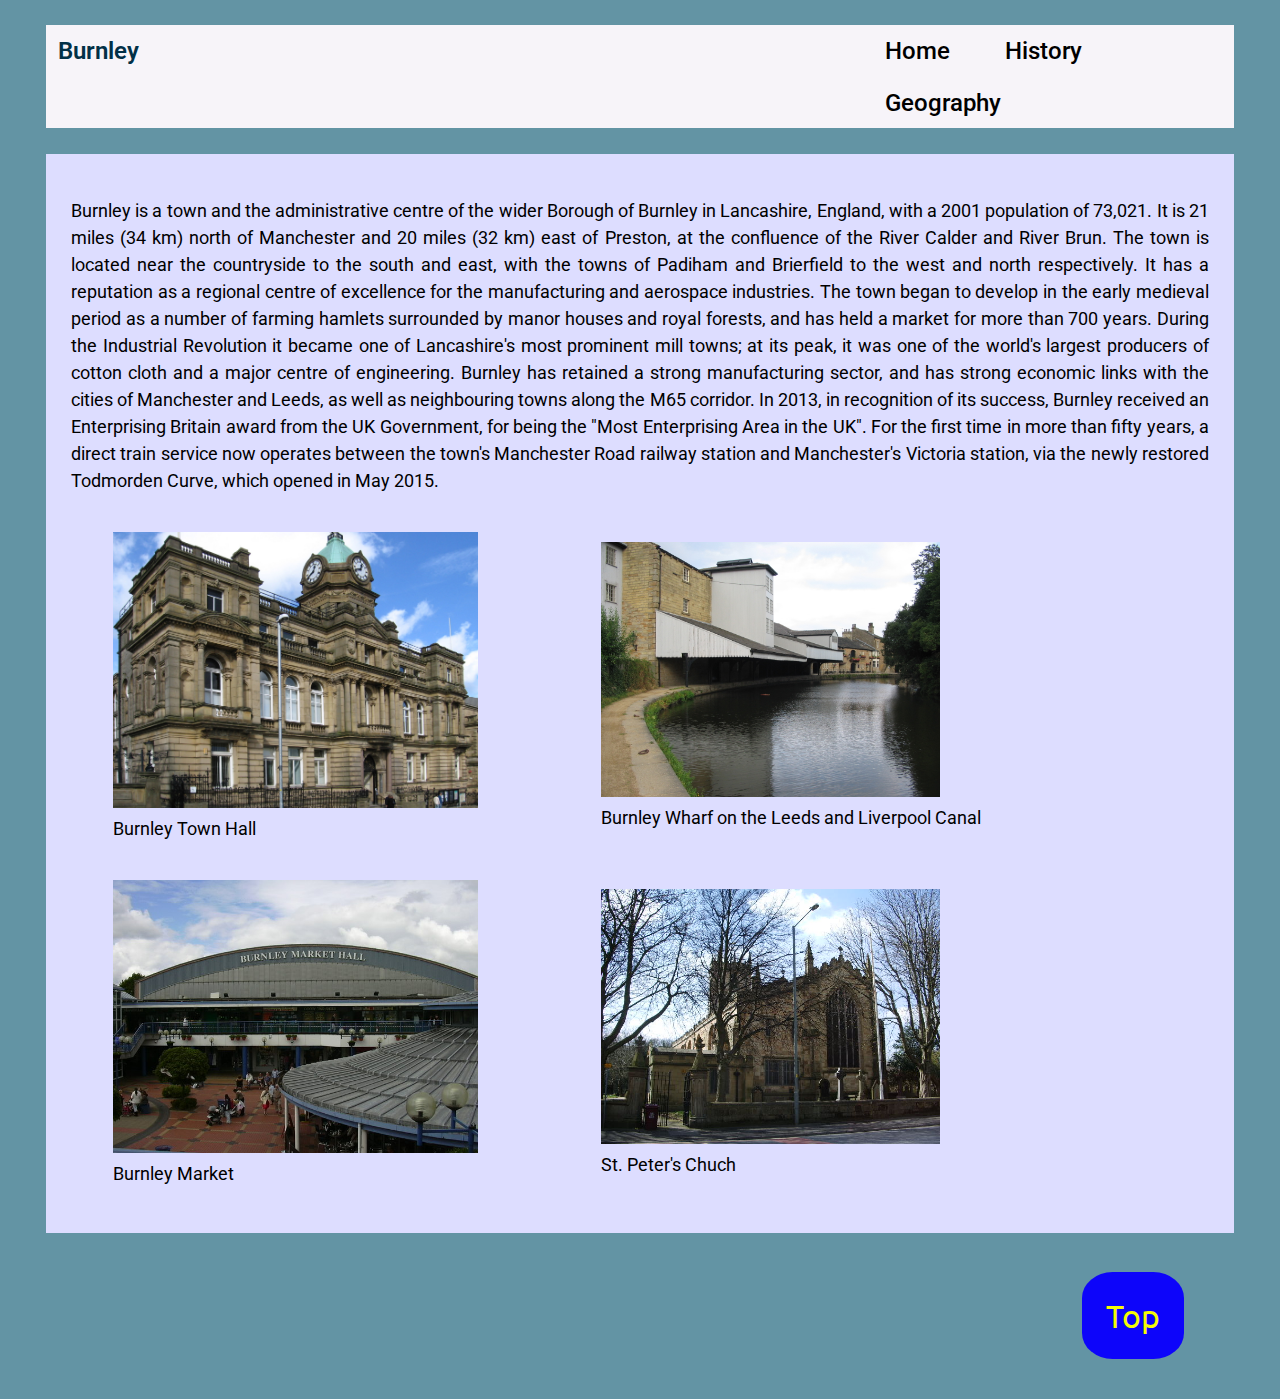
<file: index.html>
<!DOCTYPE html>
<html lang="en">
<head>
    <meta charset="UTF-8">
    <meta http-equiv="X-UA-Compatible" content="IE=edge">
    <meta name="viewport" content="width=device-width, initial-scale=1.0">
    <title>Burnley</title>
    <link rel="stylesheet" type="text/css" href="styles/styles.css">
</head>
<body>
    <div id="top"></div>
    <header>
        <div class="topnav">
            <div class="leftCol">
                <a href="index.html" id="logo">Burnley</a>
            </div>
            <div class="rightCol">
                <a href="index.html" id="home">Home</a>
                <a href="history.html">History</a>
                <a href="geography.html">Geography</a>
            </div>
        </div>
    </header>
    <section>
        <div class="text">
            <p>Burnley is a town and the administrative centre of the wider Borough of Burnley in Lancashire, England,
            with a 2001 population of 73,021. It is 21 miles (34 km) north of Manchester and 20 miles (32 km) east of Preston, at
            the confluence of the River Calder and River Brun.
            
            The town is located near the countryside to the south and east, with the towns of Padiham and Brierfield to the west and
            north respectively. It has a reputation as a regional centre of excellence for the manufacturing and aerospace
            industries.
            
            The town began to develop in the early medieval period as a number of farming hamlets surrounded by manor houses and
            royal forests, and has held a market for more than 700 years. During the Industrial Revolution it became one of
            Lancashire's most prominent mill towns; at its peak, it was one of the world's largest producers of cotton cloth and a
            major centre of engineering.
            
            Burnley has retained a strong manufacturing sector, and has strong economic links with the cities of Manchester and
            Leeds, as well as neighbouring towns along the M65 corridor. In 2013, in recognition of its success, Burnley received an
            Enterprising Britain award from the UK Government, for being the "Most Enterprising Area in the UK". For the first
            time in more than fifty years, a direct train service now operates between the town's Manchester Road railway station
            and Manchester's Victoria station, via the newly restored Todmorden Curve, which opened in May 2015.</p>
            
            <table>
                <tr>
                    <td>
                        <figure>
                            <img id="image-townhall" src="images/townHallBurnley.jpg" alt="Townhall Burnley" width="90%">
                            <figcaption>Burnley Town Hall</figcaption>
                        </figure>
                    </td>
                    <td>
                        <figure>
                            <img id="image-wharf" src="images/burnleyWharf.jpeg" alt="Burnley Wharf" width="60%">
                            <figcaption>Burnley Wharf on the Leeds and Liverpool Canal</figcaption>
                        </figure>
                    </td>
                </tr>
                <tr>
                    <td>
                        <figure>
                            <img id="image-market" src="images/burnleyMarket.jpg" alt="Burnley Market" width="90%">
                            <figcaption>Burnley Market</figcaption>
                        </figure>
                    </td>
                    <td>
                        <figure>
                            <img id="image-church" src="images/stPetersChurch.jpg" alt="St. Peter's Chuch" width="60%">
                            <figcaption>St. Peter's Chuch</figcaption>
                        </figure>
                    </td>
                </tr>
            </table>
        </div>
    </section>
    <footer>
        <div class="top">
            <a href="#top">Top</a>
        </div>
    </footer>
</body>
</html>
</file>
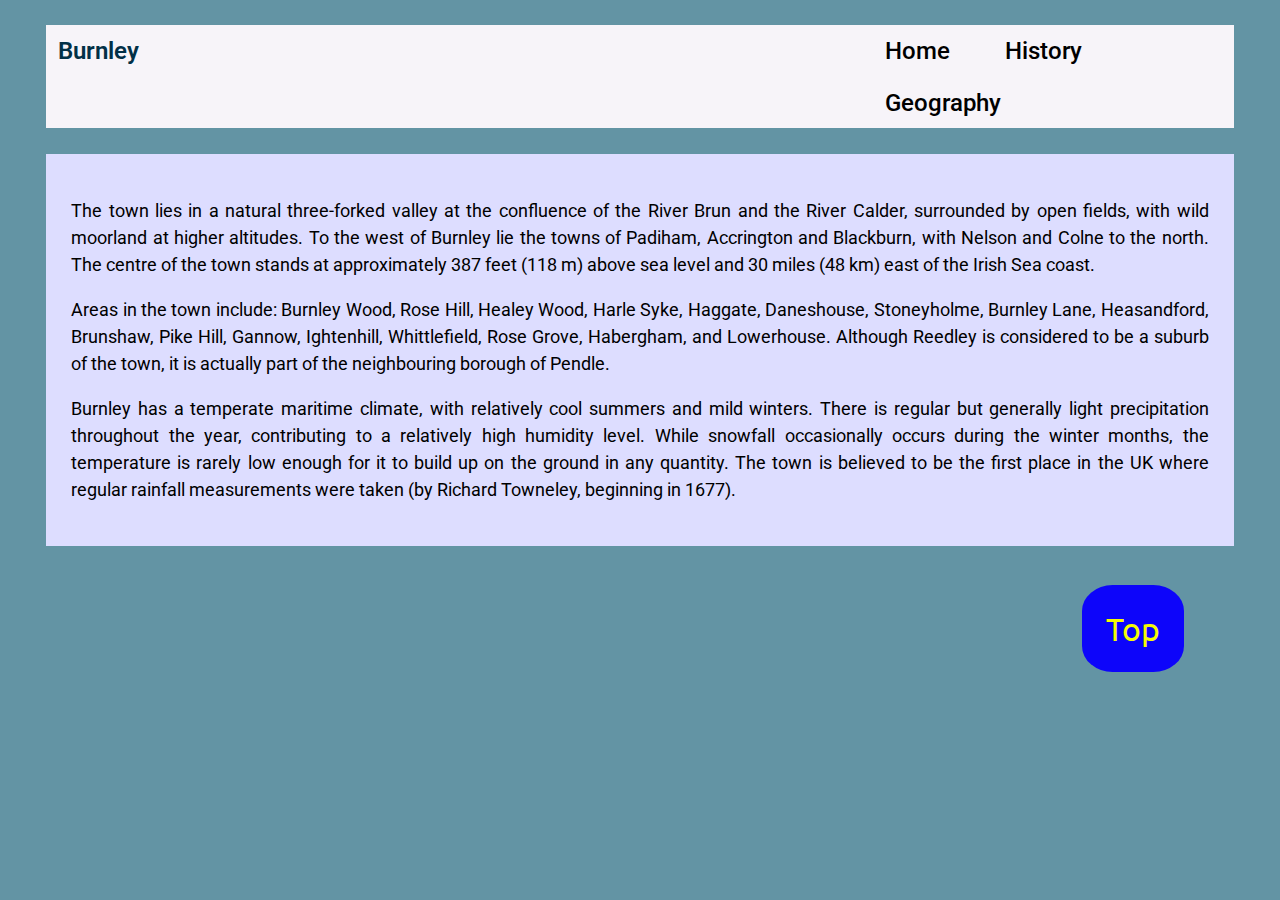
<file: geography.html>
<!DOCTYPE html>
<html lang="en">

<head>
    <meta charset="UTF-8">
    <meta http-equiv="X-UA-Compatible" content="IE=edge">
    <meta name="viewport" content="width=device-width, initial-scale=1.0">
    <title>Burnley</title>
    <link rel="stylesheet" type="text/css" href="styles/styles.css">
</head>

<body>
    <div id="top"></div>
    <header>
        <div class="topnav">
            <div class="leftCol">
                <a href="index.html" id="logo">Burnley</a>
            </div>
            <div class="rightCol">
                <a href="index.html" id="home">Home</a>
                <a href="history.html">History</a>
                <a href="geography.html">Geography</a>
            </div>
        </div>
    </header>
    <section>
        <div class="text">
            <p>
                The town lies in a natural three-forked valley at the confluence of the River Brun and the River Calder, surrounded by
                open fields, with wild moorland at higher altitudes. To the west of Burnley lie the towns of Padiham, Accrington and
                Blackburn, with Nelson and Colne to the north. The centre of the town stands at approximately 387 feet (118 m) above sea
                level and 30 miles (48 km) east of the Irish Sea coast.
            </p>
            <p>
                Areas in the town include: Burnley Wood, Rose Hill, Healey Wood, Harle Syke, Haggate, Daneshouse, Stoneyholme, Burnley
                Lane, Heasandford, Brunshaw, Pike Hill, Gannow, Ightenhill, Whittlefield, Rose Grove, Habergham, and Lowerhouse.
                Although Reedley is considered to be a suburb of the town, it is actually part of the neighbouring borough of Pendle.
            </p>
            <p>
                Burnley has a temperate maritime climate, with relatively cool summers and mild winters. There is regular but generally
                light precipitation throughout the year, contributing to a relatively high humidity level. While snowfall occasionally
                occurs during the winter months, the temperature is rarely low enough for it to build up on the ground in any quantity.
                The town is believed to be the first place in the UK where regular rainfall measurements were taken (by Richard
                Towneley, beginning in 1677).
            </p>
        </div>
    </section>
    <footer>
        <div class="top">
            <a href="#top">Top</a>
        </div>
    </footer>
</body>

</html>
</file>
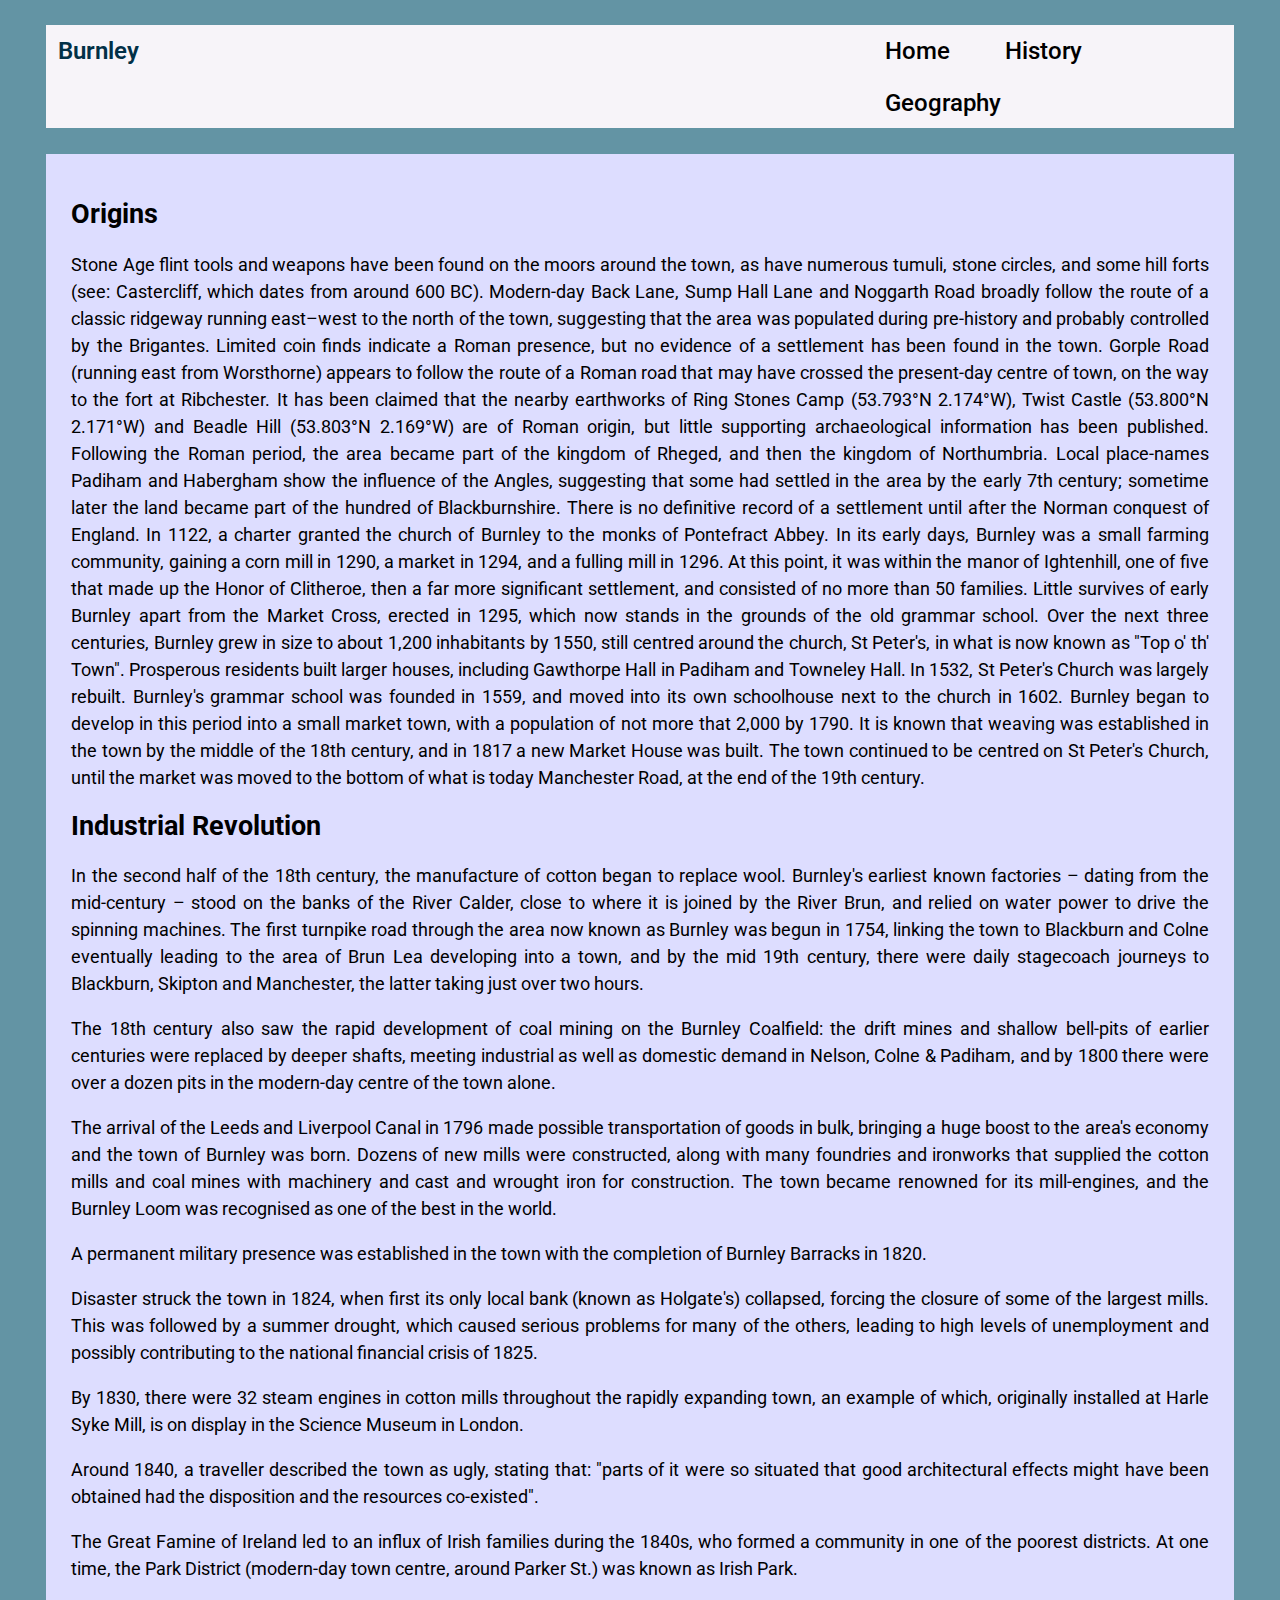
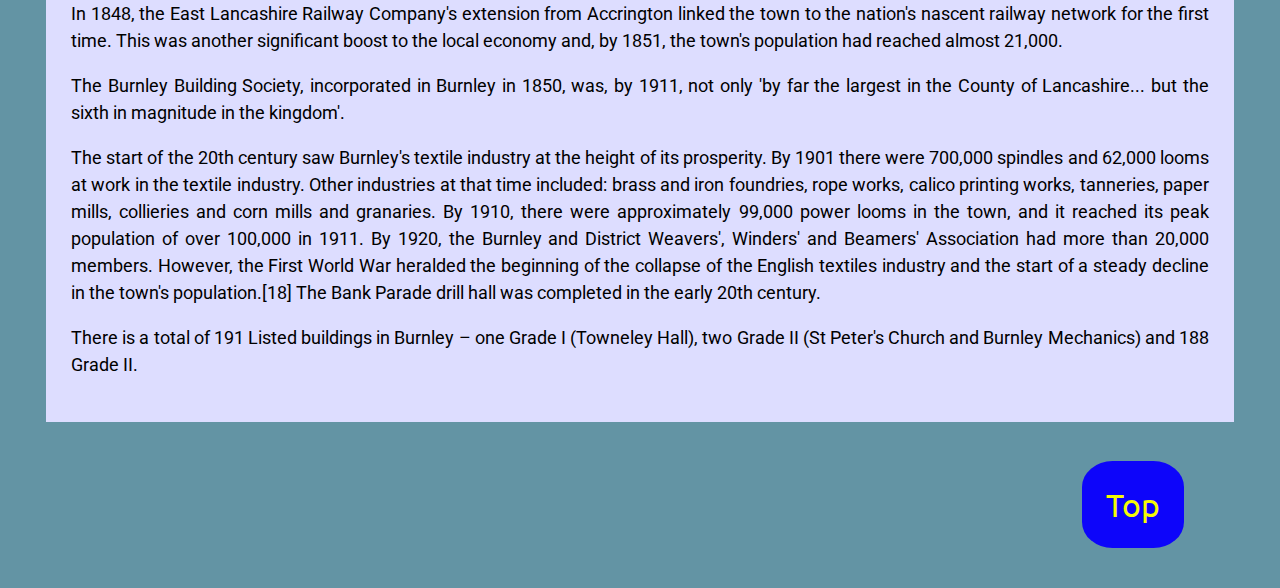
<file: history.html>
<!DOCTYPE html>
<html lang="en">

<head>
    <meta charset="UTF-8">
    <meta http-equiv="X-UA-Compatible" content="IE=edge">
    <meta name="viewport" content="width=device-width, initial-scale=1.0">
    <title>Burnley</title>
    <link rel="stylesheet" type="text/css" href="styles/styles.css">
</head>

<body>
    <div id="top"></div>
    <header>
        <div class="topnav">
            <div class="leftCol">
                <a href="index.html" id="logo">Burnley</a>
            </div>
            <div class="rightCol">
                <a href="index.html" id="home">Home</a>
                <a href="history.html">History</a>
                <a href="geography.html">Geography</a>
            </div>
        </div>
    </header>
    <section>
        <div class="text">
            <h2>Origins</h2>
            <p>Stone Age flint tools and weapons have been found on the moors around the town, as have numerous tumuli, stone
            circles, and some hill forts (see: Castercliff, which dates from around 600 BC). Modern-day Back Lane, Sump Hall Lane
            and Noggarth Road broadly follow the route of a classic ridgeway running east–west to the north of the town, suggesting
            that the area was populated during pre-history and probably controlled by the Brigantes.
            
            Limited coin finds indicate a Roman presence, but no evidence of a settlement has been found in the town. Gorple Road
            (running east from Worsthorne) appears to follow the route of a Roman road that may have crossed the present-day centre
            of town, on the way to the fort at Ribchester. It has been claimed that the nearby earthworks of Ring Stones Camp
            (53.793°N 2.174°W), Twist Castle (53.800°N 2.171°W) and Beadle Hill (53.803°N 2.169°W) are of Roman origin, but
            little supporting archaeological information has been published.
            
            Following the Roman period, the area became part of the kingdom of Rheged, and then the kingdom of Northumbria. Local
            place-names Padiham and Habergham show the influence of the Angles, suggesting that some had settled in the area by the
            early 7th century; sometime later the land became part of the hundred of Blackburnshire.
            
            There is no definitive record of a settlement until after the Norman conquest of England. In 1122, a charter granted the
            church of Burnley to the monks of Pontefract Abbey. In its early days, Burnley was a small farming community, gaining
            a corn mill in 1290, a market in 1294, and a fulling mill in 1296. At this point, it was within the manor of
            Ightenhill, one of five that made up the Honor of Clitheroe, then a far more significant settlement, and consisted of no
            more than 50 families. Little survives of early Burnley apart from the Market Cross, erected in 1295, which now stands
            in the grounds of the old grammar school.
            
            Over the next three centuries, Burnley grew in size to about 1,200 inhabitants by 1550, still centred around the church,
            St Peter's, in what is now known as "Top o' th' Town". Prosperous residents built larger houses, including Gawthorpe
            Hall in Padiham and Towneley Hall. In 1532, St Peter's Church was largely rebuilt. Burnley's grammar school was founded
            in 1559, and moved into its own schoolhouse next to the church in 1602. Burnley began to develop in this period into a
            small market town, with a population of not more that 2,000 by 1790. It is known that weaving was established in the
            town by the middle of the 18th century, and in 1817 a new Market House was built. The town continued to be centred on St
            Peter's Church, until the market was moved to the bottom of what is today Manchester Road, at the end of the 19th
            century.</p>

            <h2>Industrial Revolution</h2>
            <p>
                In the second half of the 18th century, the manufacture of cotton began to replace wool. Burnley's earliest known
                factories – dating from the mid-century – stood on the banks of the River Calder, close to where it is joined by the
                River Brun, and relied on water power to drive the spinning machines. The first turnpike road through the area now known
                as Burnley was begun in 1754, linking the town to Blackburn and Colne eventually leading to the area of Brun Lea
                developing into a town, and by the mid 19th century, there were daily stagecoach journeys to Blackburn, Skipton and
                Manchester, the latter taking just over two hours.
            </p>
            
            <p>
                The 18th century also saw the rapid development of coal mining on the Burnley Coalfield: the drift mines and shallow
                bell-pits of earlier centuries were replaced by deeper shafts, meeting industrial as well as domestic demand in Nelson,
                Colne & Padiham, and by 1800 there were over a dozen pits in the modern-day centre of the town alone.
            </p>
            <p>
                The arrival of the Leeds and Liverpool Canal in 1796 made possible transportation of goods in bulk, bringing a huge
                boost to the area's economy and the town of Burnley was born. Dozens of new mills were constructed, along with many
                foundries and ironworks that supplied the cotton mills and coal mines with machinery and cast and wrought iron for
                construction. The town became renowned for its mill-engines, and the Burnley Loom was recognised as one of the best in
                the world.
            </p> 
            <p>
                A permanent military presence was established in the town with the completion of Burnley Barracks in 1820.
            </p>
            <p>
                Disaster struck the town in 1824, when first its only local bank (known as Holgate's) collapsed, forcing the closure
                of some of the largest mills. This was followed by a summer drought, which caused serious problems for many of the
                others, leading to high levels of unemployment and possibly contributing to the national financial crisis of 1825.
            </p>
            <p>
                By 1830, there were 32 steam engines in cotton mills throughout the rapidly expanding town, an example of which,
                originally installed at Harle Syke Mill, is on display in the Science Museum in London.
            </p>
            <p>
                Around 1840, a traveller described the town as ugly, stating that: "parts of it were so situated that good architectural
                effects might have been obtained had the disposition and the resources co-existed".
            </p>
            <p>
                The Great Famine of Ireland led to an influx of Irish families during the 1840s, who formed a community in one of the
                poorest districts. At one time, the Park District (modern-day town centre, around Parker St.) was known as Irish Park.
            </p>
            <p>
                In 1848, the East Lancashire Railway Company's extension from Accrington linked the town to the nation's nascent railway
                network for the first time. This was another significant boost to the local economy and, by 1851, the town's population
                had reached almost 21,000.
            </p>
            <p>
                The Burnley Building Society, incorporated in Burnley in 1850, was, by 1911, not only 'by far the largest in the County
                of Lancashire... but the sixth in magnitude in the kingdom'.
            </p>
            <p>
                The start of the 20th century saw Burnley's textile industry at the height of its prosperity. By 1901 there were 700,000
                spindles and 62,000 looms at work in the textile industry. Other industries at that time included: brass and iron
                foundries, rope works, calico printing works, tanneries, paper mills, collieries and corn mills and granaries. By
                1910, there were approximately 99,000 power looms in the town, and it reached its peak population of over 100,000 in
                1911. By 1920, the Burnley and District Weavers', Winders' and Beamers' Association had more than 20,000
                members. However, the First World War heralded the beginning of the collapse of the English textiles industry and
                the start of a steady decline in the town's population.[18] The Bank Parade drill hall was completed in the early 20th
                century.
            </p>
            <p>
                There is a total of 191 Listed buildings in Burnley – one Grade I (Towneley Hall), two Grade II (St Peter's Church and
                Burnley Mechanics) and 188 Grade II.
            </p>
        </div>
    </section>
    <footer>
        <div class="top">
            <a href="#top">Top</a>
        </div>
    </footer>
</body>

</html>
</file>
<file: styles/styles.css>
@import url('https://fonts.googleapis.com/css2?family=Freehand&family=Poppins:wght@400;700&family=Roboto:wght@300;700&family=Ubuntu:wght@700&display=swap');
:root {
    --bg: #6394a4;
}
* {
    border: 0px;
    padding: 0px;
}

body {
    background-color: #6394a4;
}

.topnav { /* leftcol, right col */
    font-family: "Roboto";
    font-size: x-large;
    font-weight: 500;
    background-color: #f7f4f9;
    overflow: hidden;
    margin: 2% 3%;
    padding: 0%;
}

.topnav a {
    float: left;
    color: black;
    text-align: center;
    padding: 1%;
    text-decoration: none;
}

.topnav a:hover {
    background-color: #ddddff;
    color: black;
}

.leftCol a:hover {
    background-color: #9e9eff;
}
.rightCol{
    margin-left: 67%;
}
.rightCol a {
    margin-left: 8%;
    padding: 3%;
}

#logo {
    color: #023047;
    font-weight: 600;
    text-align: left;
}

.text {
    font-family: "Roboto";
    font-size: large;
    margin: 0% 3%;
    padding: 2%;
    text-align: justify;
    line-height: 150%;
    background-color: #ddddff;
}

.top {
    margin-top: 5%;
    margin-bottom: 5%;
    margin-right: 5%;
}

.top a {
    background-color: #0d05fa;
    color: #f5fb04;
    font-family: "Ubuntu";
    font-size: 200%;
    text-decoration: none;
    padding: 2%;
    margin-left: 89.4%;
    border-radius: 30%;
}
.top a:hover {
    background-color: #1ee1ce;
    color: #e31c2e;
}
</file>
